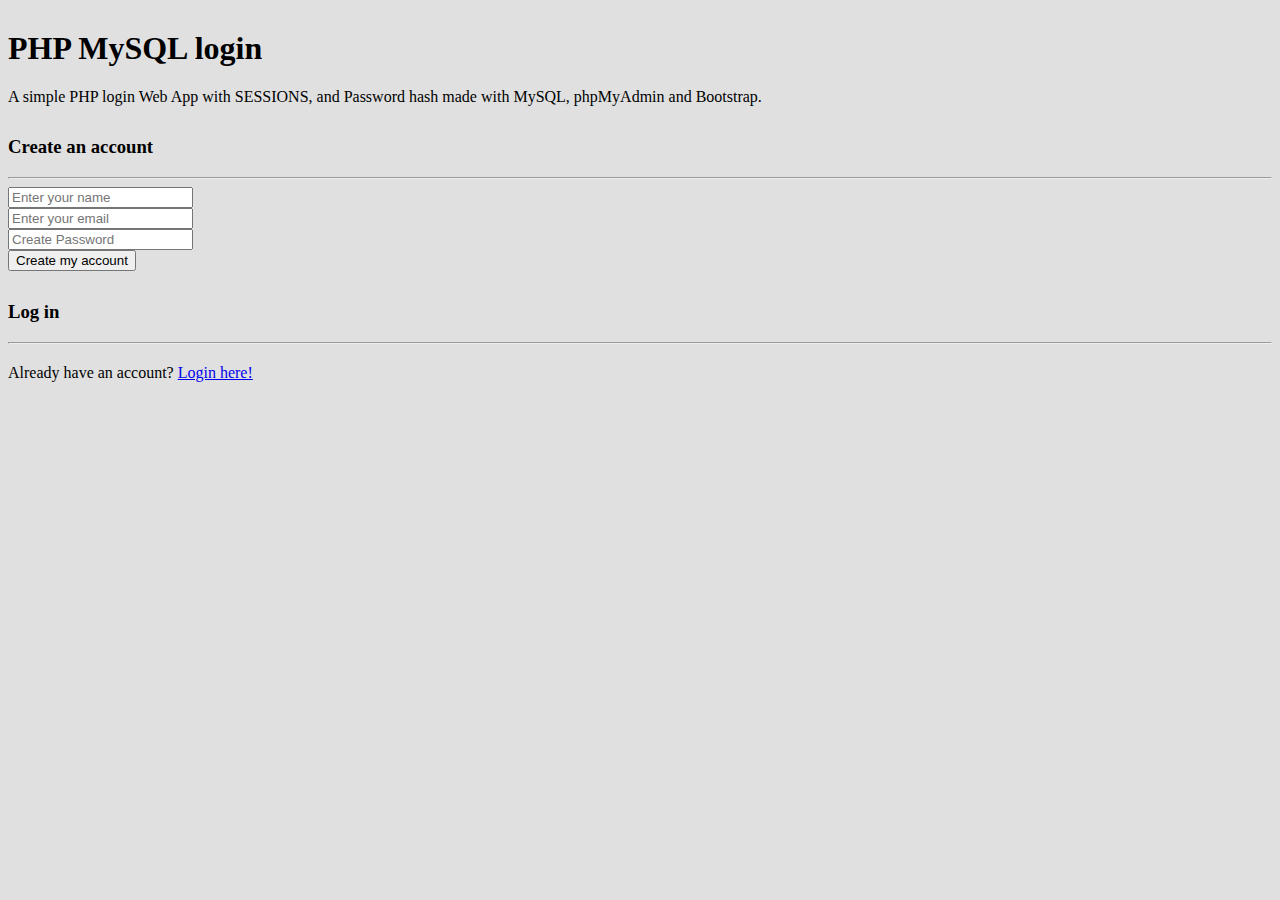
<file: index.html>
<!doctype html>

<html lang="en">
  <head>
    <title>Create an account or Login</title>
    
	<!-- Required meta tags -->
    <meta charset="utf-8">
    <meta name="viewport" content="width=device-width, initial-scale=1, shrink-to-fit=no">

    <!-- Bootstrap CSS -->
		<link rel="stylesheet" href="https://maxcdn.bootstrapcdn.com/bootstrap/4.0.0-beta.2/css/bootstrap.min.css" integrity="sha384-PsH8R72JQ3SOdhVi3uxftmaW6Vc51MKb0q5P2rRUpPvrszuE4W1povHYgTpBfshb" crossorigin="anonymous">
		<link rel="stylesheet" href="css/custom.css">
  </head>
  <body>
  
  <div class="container">
		<div class="row">
			<div class="col-sm-12">
				<h1>PHP MySQL login</h1>
				<p>A simple PHP login Web App with SESSIONS, and Password hash made with MySQL, phpMyAdmin and Bootstrap.</p>		
		</div>	
	</div>
	
	<div class="row">	
		<div class="col-sm-12 col-md-6 col-lg-6">
		
		<h3>Create an account</h3><hr />
		
		<form method="post" action="create-account.php" method="POST">
			<div class="form-group">				
				<input type="text" class="form-control" name="name" placeholder="Enter your name" required>			
		  </div>
		  
		  <div class="form-group">				
				<input type="email" class="form-control" name="email" aria-describedby="emailHelp" placeholder="Enter your email" required>
			</div>
		  
		  <div class="form-group">				
				<input type="password" class="form-control" name="password" placeholder="Create Password" required>
			</div>
		  
		  <button type="submit" class="btn btn-success btn-block">Create my account</button>
		</form>		
		</div>		
		<div class="col-sm-12 col-md-6 col-lg-6">
			<h3>Log in</h3><hr />
			<p>Already have an account? <a href="login.html" title="Login Here">Login here!</a></p>
		</div>
	</div>
</div>
    <!-- Optional JavaScript -->
    <!-- jQuery first, then Popper.js, then Bootstrap JS -->
    <script src="https://code.jquery.com/jquery-3.2.1.slim.min.js" integrity="sha384-KJ3o2DKtIkvYIK3UENzmM7KCkRr/rE9/Qpg6aAZGJwFDMVNA/GpGFF93hXpG5KkN" crossorigin="anonymous"></script>
    <script src="https://cdnjs.cloudflare.com/ajax/libs/popper.js/1.12.3/umd/popper.min.js" integrity="sha384-vFJXuSJphROIrBnz7yo7oB41mKfc8JzQZiCq4NCceLEaO4IHwicKwpJf9c9IpFgh" crossorigin="anonymous"></script>
    <script src="https://maxcdn.bootstrapcdn.com/bootstrap/4.0.0-beta.2/js/bootstrap.min.js" integrity="sha384-alpBpkh1PFOepccYVYDB4do5UnbKysX5WZXm3XxPqe5iKTfUKjNkCk9SaVuEZflJ" crossorigin="anonymous"></script>
 
	</body>
</html>
</file>
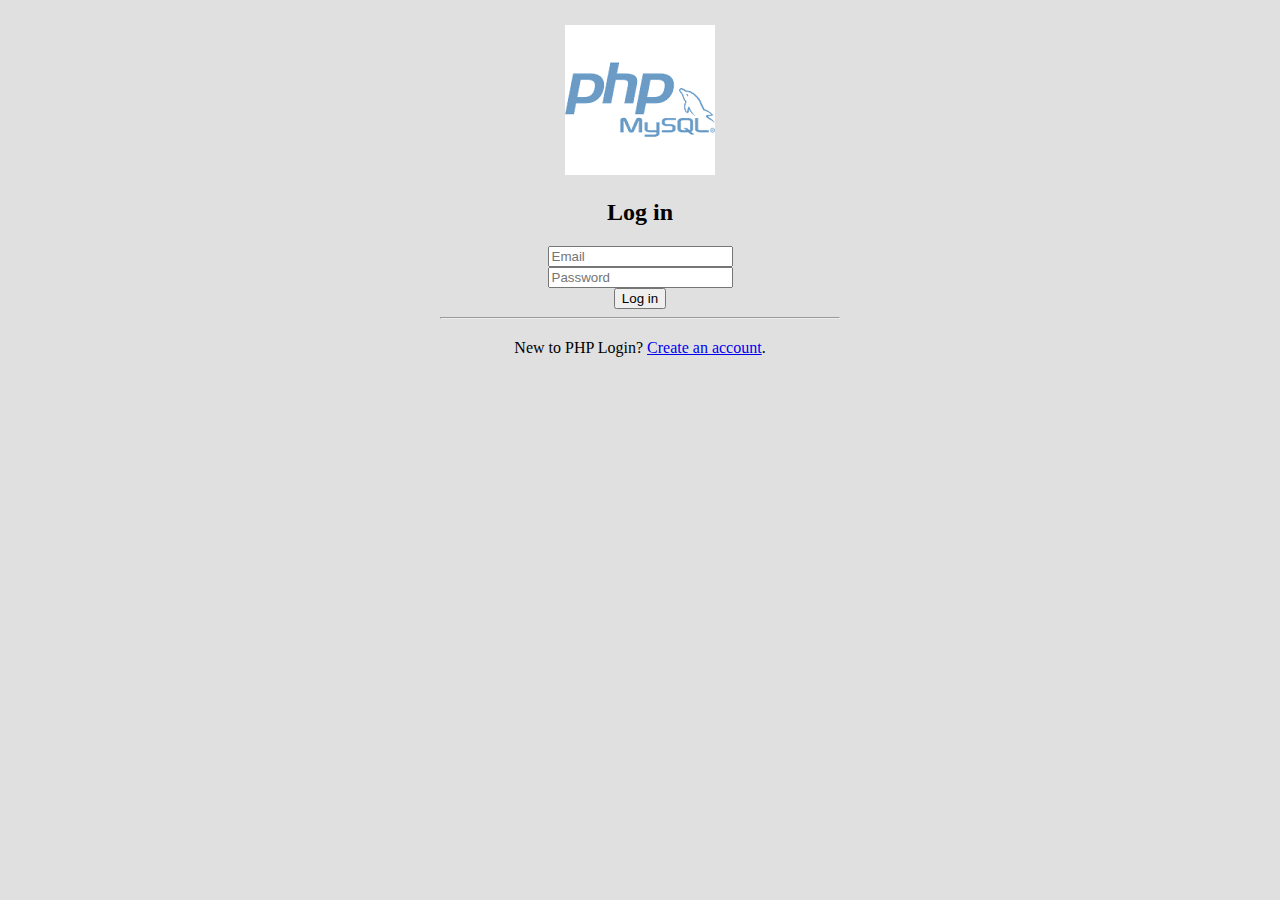
<file: login.html>
<!doctype html>
<html lang="en">
  <head>
    <title>PHP 7 Login</title>
	
    <!-- Required meta tags -->
    <meta charset="utf-8">
    <meta name="viewport" content="width=device-width, initial-scale=1, shrink-to-fit=no">

    <!-- Bootstrap CSS -->
	<link rel="stylesheet" href="https://maxcdn.bootstrapcdn.com/bootstrap/4.0.0-beta.2/css/bootstrap.min.css" integrity="sha384-PsH8R72JQ3SOdhVi3uxftmaW6Vc51MKb0q5P2rRUpPvrszuE4W1povHYgTpBfshb" crossorigin="anonymous"">
	<link rel="stylesheet" href="css/custom.css">
  </head>

  <body>
	<div class="container-fluid">
		<div class="row">
			<div class="col-lg-12">		
				<div class="card">
					<div class="loginBox">
						<img src="images/php-mysql-logo.png" class="img-responsive" alt="PHP MySQL logos">
						<h2>Log in</h2>

						<form action="check-login.php" method="post">                           	
							<div class="form-group">									
							<input type="email" class="form-control input-lg" name="email" placeholder="Email" required>        
							</div>							
							<div class="form-group">        
							<input type="password" class="form-control input-lg" name="password" placeholder="Password" required>       
							</div>								    
							<button type="submit" class="btn btn-success btn-block">Log in</button>        
							<br>
						</form>						
						<hr><p>New to PHP Login? <a href="index.html" title="Create an account">Create an account</a>.</p>								
					</div><!-- /.loginBox -->	
				</div><!-- /.card -->
			</div><!-- /.col -->
		</div><!--/.row-->
	</div><!-- /.container -->

	<!-- Optional JavaScript -->
	<!-- jQuery first, then Popper.js, then Bootstrap JS -->
	<script src="https://code.jquery.com/jquery-3.3.1.slim.min.js" integrity="sha384-q8i/X+965DzO0rT7abK41JStQIAqVgRVzpbzo5smXKp4YfRvH+8abtTE1Pi6jizo" crossorigin="anonymous"></script>
	<script src="https://cdnjs.cloudflare.com/ajax/libs/popper.js/1.14.3/umd/popper.min.js" integrity="sha384-ZMP7rVo3mIykV+2+9J3UJ46jBk0WLaUAdn689aCwoqbBJiSnjAK/l8WvCWPIPm49" crossorigin="anonymous"></script>
	<script src="https://stackpath.bootstrapcdn.com/bootstrap/4.1.3/js/bootstrap.min.js" integrity="sha384-ChfqqxuZUCnJSK3+MXmPNIyE6ZbWh2IMqE241rYiqJxyMiZ6OW/JmZQ5stwEULTy" crossorigin="anonymous"></script>	
	</body>
</html>
</file>
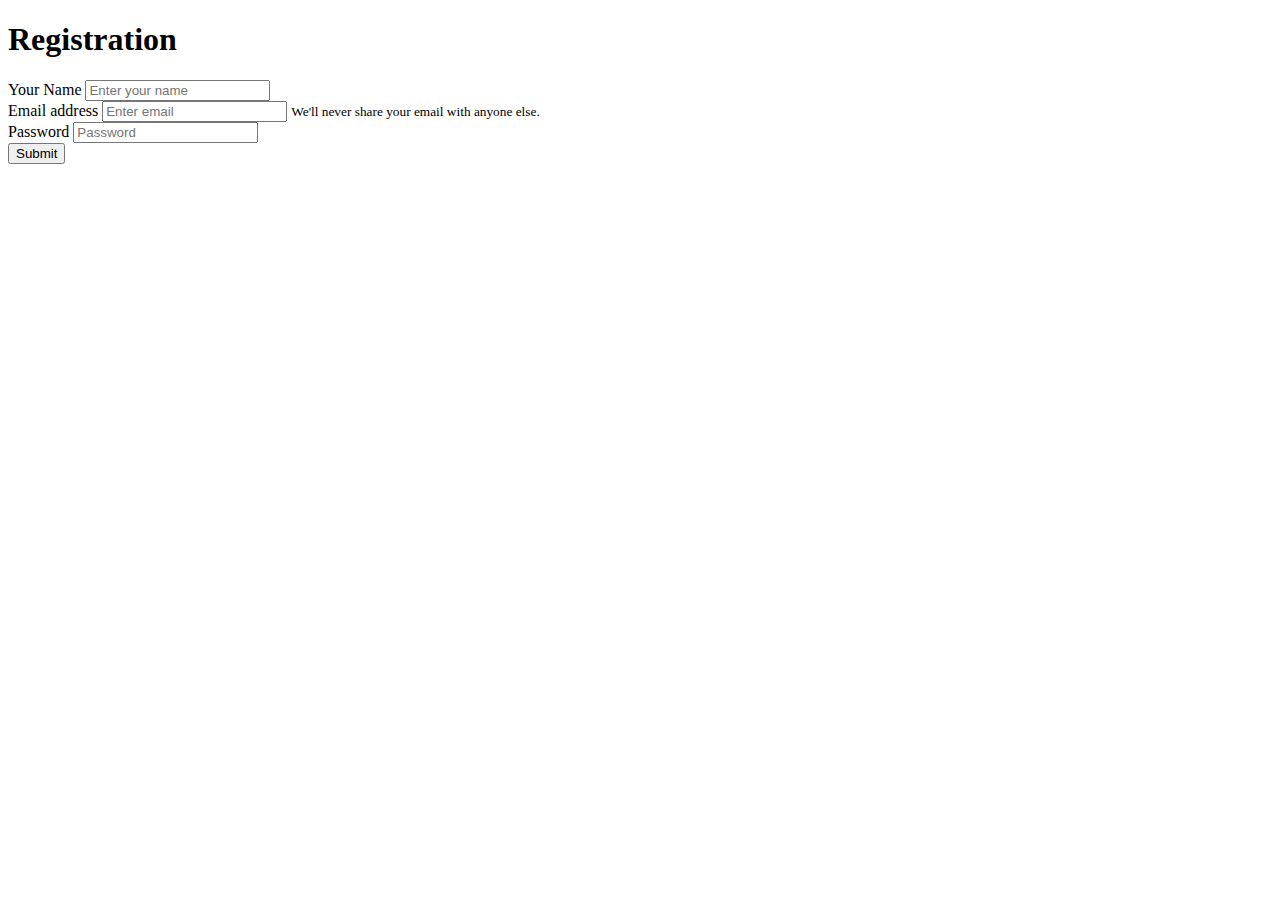
<file: register-form.html>
<!doctype html>
<html lang="en">
  <head>
    <title>Registration Form</title>
    <!-- Required meta tags -->
    <meta charset="utf-8">
    <meta name="viewport" content="width=device-width, initial-scale=1, shrink-to-fit=no">

    <!-- Bootstrap CSS -->
    <link rel="stylesheet" href="https://maxcdn.bootstrapcdn.com/bootstrap/4.0.0-beta.2/css/bootstrap.min.css" integrity="sha384-PsH8R72JQ3SOdhVi3uxftmaW6Vc51MKb0q5P2rRUpPvrszuE4W1povHYgTpBfshb" crossorigin="anonymous">
  </head>
  <body>
  
  <div class="container">
	<div class="row">		
		<div class="col-sm-6">
		<h1>Registration</h1>
		<form method="post" action="register-form-db.php">
		<div class="form-group">
			<label for="Name">Your Name</label>
			<input type="text" class="form-control" name="name" placeholder="Enter your name">			
		  </div>
		  
		  <div class="form-group">
			<label for="Email">Email address</label>
			<input type="email" class="form-control" name="email" aria-describedby="emailHelp" placeholder="Enter email">
			<small id="emailHelp" class="form-text text-muted">We'll never share your email with anyone else.</small>
		  </div>
		  
		  <div class="form-group">
			<label for="Password">Password</label>
			<input type="password" class="form-control" name="password" placeholder="Password">
		  </div>		  
		  <button type="submit" class="btn btn-primary">Submit</button>
		</form>
		</div>
	</div>
</div>
    <!-- Optional JavaScript -->
    <!-- jQuery first, then Popper.js, then Bootstrap JS -->
    <script src="https://code.jquery.com/jquery-3.2.1.slim.min.js" integrity="sha384-KJ3o2DKtIkvYIK3UENzmM7KCkRr/rE9/Qpg6aAZGJwFDMVNA/GpGFF93hXpG5KkN" crossorigin="anonymous"></script>
    <script src="https://cdnjs.cloudflare.com/ajax/libs/popper.js/1.12.3/umd/popper.min.js" integrity="sha384-vFJXuSJphROIrBnz7yo7oB41mKfc8JzQZiCq4NCceLEaO4IHwicKwpJf9c9IpFgh" crossorigin="anonymous"></script>
    <script src="https://maxcdn.bootstrapcdn.com/bootstrap/4.0.0-beta.2/js/bootstrap.min.js" integrity="sha384-alpBpkh1PFOepccYVYDB4do5UnbKysX5WZXm3XxPqe5iKTfUKjNkCk9SaVuEZflJ" crossorigin="anonymous"></script>
  </body>
</html>
</file>
<file: css/custom.css>
/* custom style for login page */
.card {    
    padding: 15px;
    max-width: 400px;
    height: auto;
    margin: 10px auto;
    text-align: center;
}
/* /end custom style for login page */

body {
    background-color: rgb(224, 224, 224);
}

p {
    margin-top: 20px;
    margin-bottom: 10px;
}

 h1, h3 {
    margin-top: 30px;
}
</file>
